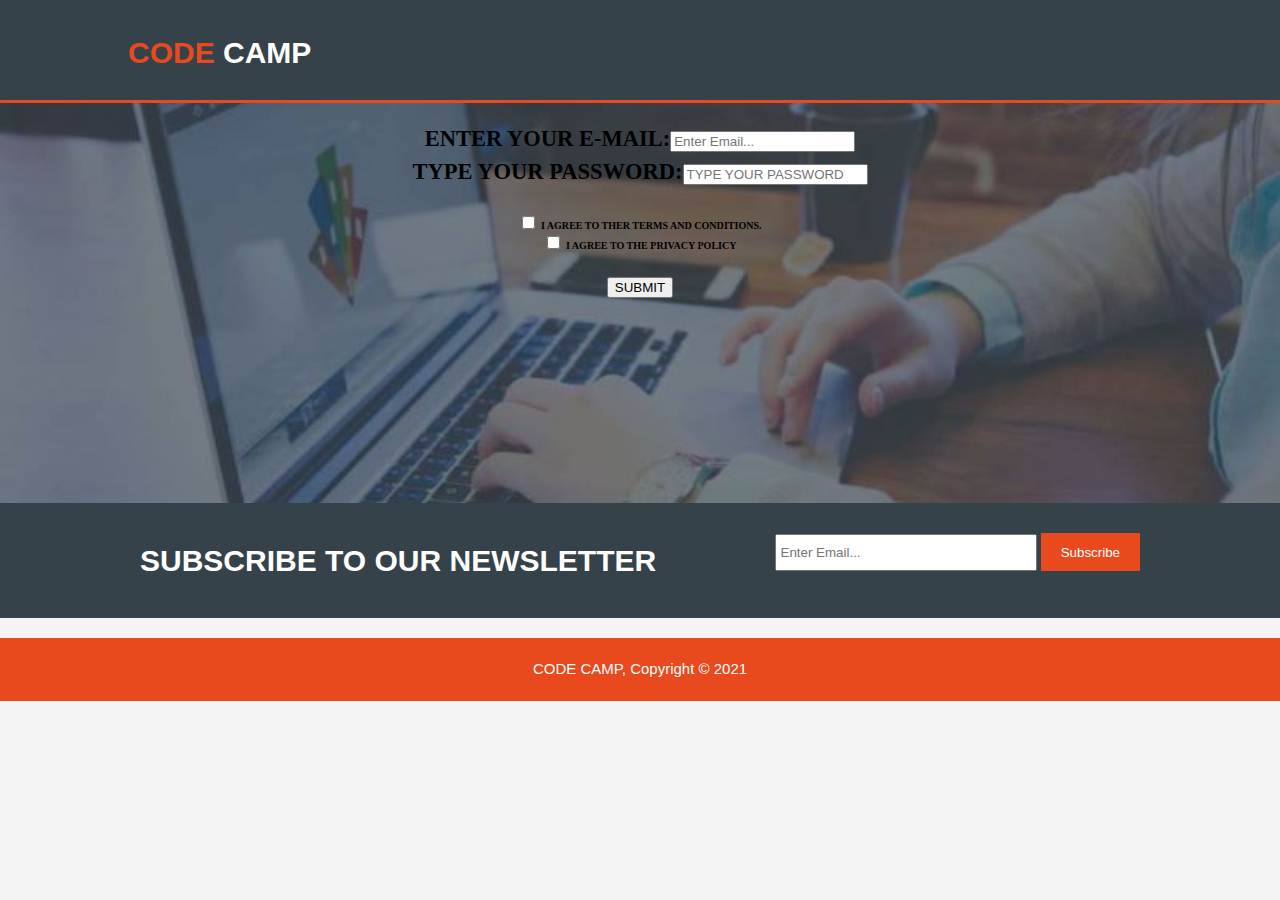
<file: INDEX.HTML>
<!DOCTYPE html>
<html>
  <head>
    <meta charset="utf-8">
<meta name="viewport" content="width=device-width, initial-scale=1.0">
    <meta name="description" content="Affordable and professional web design">
	  <meta name="keywords" content="web design, affordable web design, professional web design">
  	<meta name="author" content="Brad Traversy">
    <title>CODE CAMP  | LOGIN</title>
    <link rel="stylesheet" href="./style.css">
 
  </head>
  <body>



    <header>
      <div class="container">
        <div id="branding">
          <center><h1><span class="highlight">CODE</span> CAMP</h1></center>
        </div>
        <nav>
          <ul>
            
          </ul>
        </nav>
      </div>
    </header>

    <section id="showcase">
      <div class="container">

         <form>
<H2>
          <FONT COLOR="BLACK" face="Bell MT">ENTER YOUR E-MAIL:<input type="email" placeholder="Enter Email...">
       <BR>
  TYPE YOUR PASSWORD:<input type="PASSWORD" placeholder="TYPE YOUR PASSWORD">
     </H2>
<H6>
<form>
  <input type="checkbox" id="vehicle1" name="vehicle1" value="Bike">
  <label for="vehicle1">I AGREE TO THER TERMS AND CONDITIONS.</label><br>
  <input type="checkbox" id="vehicle2" name="vehicle2" value="Car">
  <label for="vehicle2">I AGREE TO THE PRIVACY POLICY</label><br>
 </form>
</H6>
</FONT>
    <a href="HOME.html"><BUTTON>SUBMIT</BUTTON></a>
      </div>
    </section>

    <section id="newsletter">
      <div class="container">
        <h1>SUBSCRIBE TO OUR NEWSLETTER</h1>
        <form>

          <input type="email" placeholder="Enter Email..." required>
          <button type="submit" class="button_1">Subscribe</button>
        </form>
      </div>
    </section>

    <center>
         
            
             
            </center>
          
        
       
     
       
        
       

        
     
    </section>

    <footer>
      CODE CAMP, Copyright &copy; 2021
    </footer>
<!--Start of Tawk.to Script-->
<script type="text/javascript">
var Tawk_API=Tawk_API||{}, Tawk_LoadStart=new Date();
(function(){
var s1=document.createElement("script"),s0=document.getElementsByTagName("script")[0];
s1.async=true;
s1.src='https://embed.tawk.to/612773ffd6e7610a49b21bc7/1fe11q8hi';
s1.charset='UTF-8';
s1.setAttribute('crossorigin','*');
s0.parentNode.insertBefore(s1,s0);
})();
</script>
<!--End of Tawk.to Script-->
  </body>
</html>
</file>
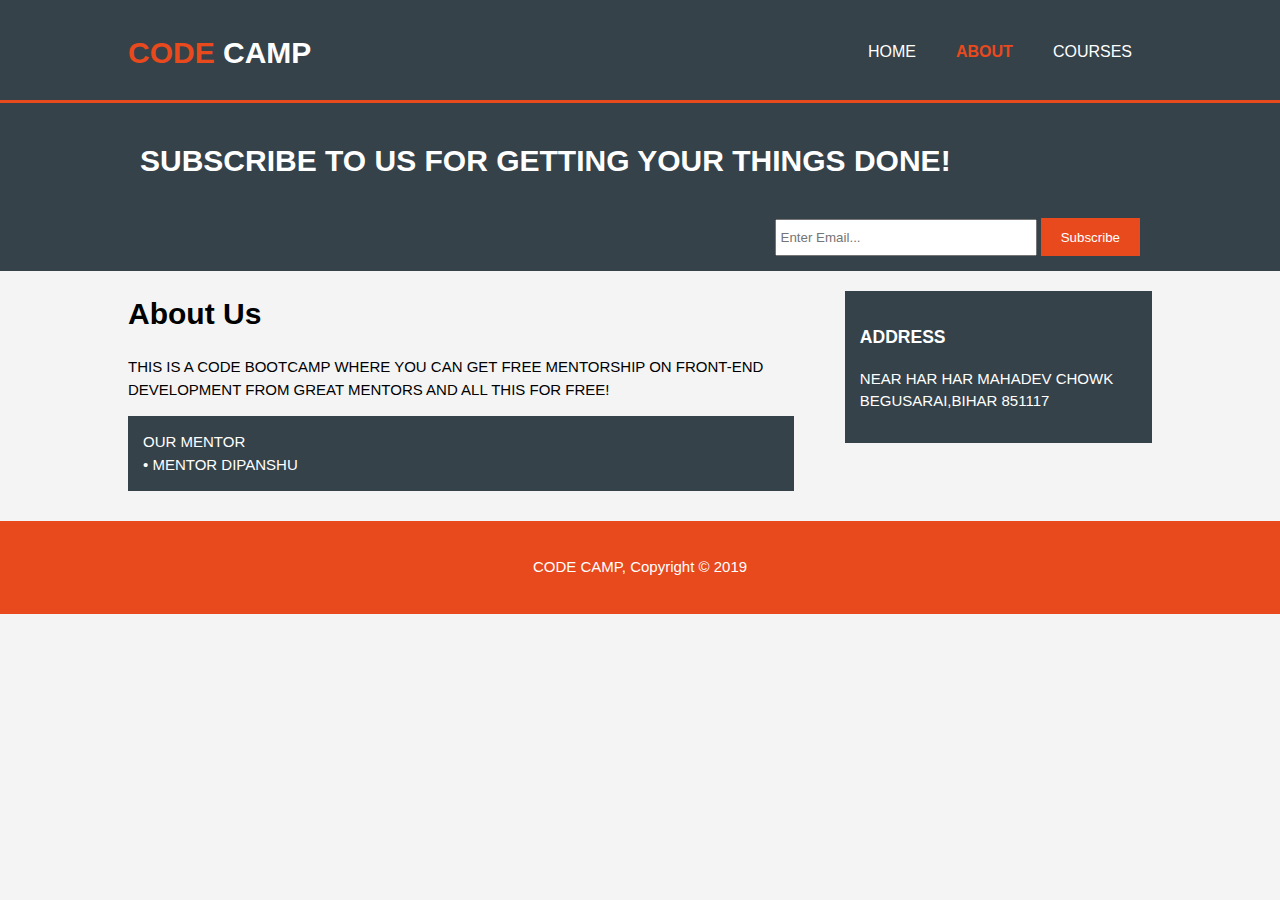
<file: about.html>
<!DOCTYPE html>
<html>
  <head>
    <meta charset="utf-8">
<meta name="viewport" content="width=device-width, initial-scale=1.0">
    <meta name="description" content="Affordable and professional web design">
	  <meta name="keywords" content="web design, affordable web design, professional web design">
  	<meta name="author" content="Brad Traversy">
    <title>CODE CAMP | About</title>
    <link rel="stylesheet" href="style.css">
    <link rel="icon" href="img/favicon.png">
  </head>
  <body>
    <header>
      <div class="container">
        <div id="branding">
          <h1><span class="highlight">CODE </span>CAMP </h1>
        </div>
        <nav>
          <ul>
            <li><a href="HOME.html">Home</a></li>
            <li class="current"><a href="about.html">About</a></li>
            <li><a href="courses.html">COURSES</a></li>
          </ul>
        </nav>
      </div>
    </header>

    <section id="newsletter">
      <div class="container">
        <h1>SUBSCRIBE TO US FOR GETTING YOUR THINGS DONE!</h1>
        <form>
          <input type="email" placeholder="Enter Email..." required>
          <button type="submit" class="button_1">Subscribe</button>
        </form>
      </div>
    </section>

    <section id="main">
      <div class="container">
        <article id="main-col">
          <h1 class="page-title">About Us</h1>
          <p>
            THIS IS A CODE BOOTCAMP WHERE YOU CAN GET FREE MENTORSHIP ON FRONT-END DEVELOPMENT FROM GREAT MENTORS AND ALL THIS FOR FREE! 
          </p>
          <p class="dark"> OUR MENTOR<br>
          
          				
          				• MENTOR DIPANSHU<br>
          				

          				
          				
          
          </p>

    
        </article>

        <aside id="sidebar">
          <div class="dark">
            <h3>ADDRESS</h3>
            <p>NEAR HAR HAR MAHADEV CHOWK BEGUSARAI,BIHAR 851117</p>
          </div>
        </aside>
      </div>
    </section>

    <footer>
      <p>CODE CAMP, Copyright &copy; 2019</p>
    </footer>
<!--Start of Tawk.to Script-->
<script type="text/javascript">
var Tawk_API=Tawk_API||{}, Tawk_LoadStart=new Date();
(function(){
var s1=document.createElement("script"),s0=document.getElementsByTagName("script")[0];
s1.async=true;
s1.src='https://embed.tawk.to/612773ffd6e7610a49b21bc7/1fe11q8hi';
s1.charset='UTF-8';
s1.setAttribute('crossorigin','*');
s0.parentNode.insertBefore(s1,s0);
})();
</script>
<!--End of Tawk.to Script-->
  </body>
</html>
</file>
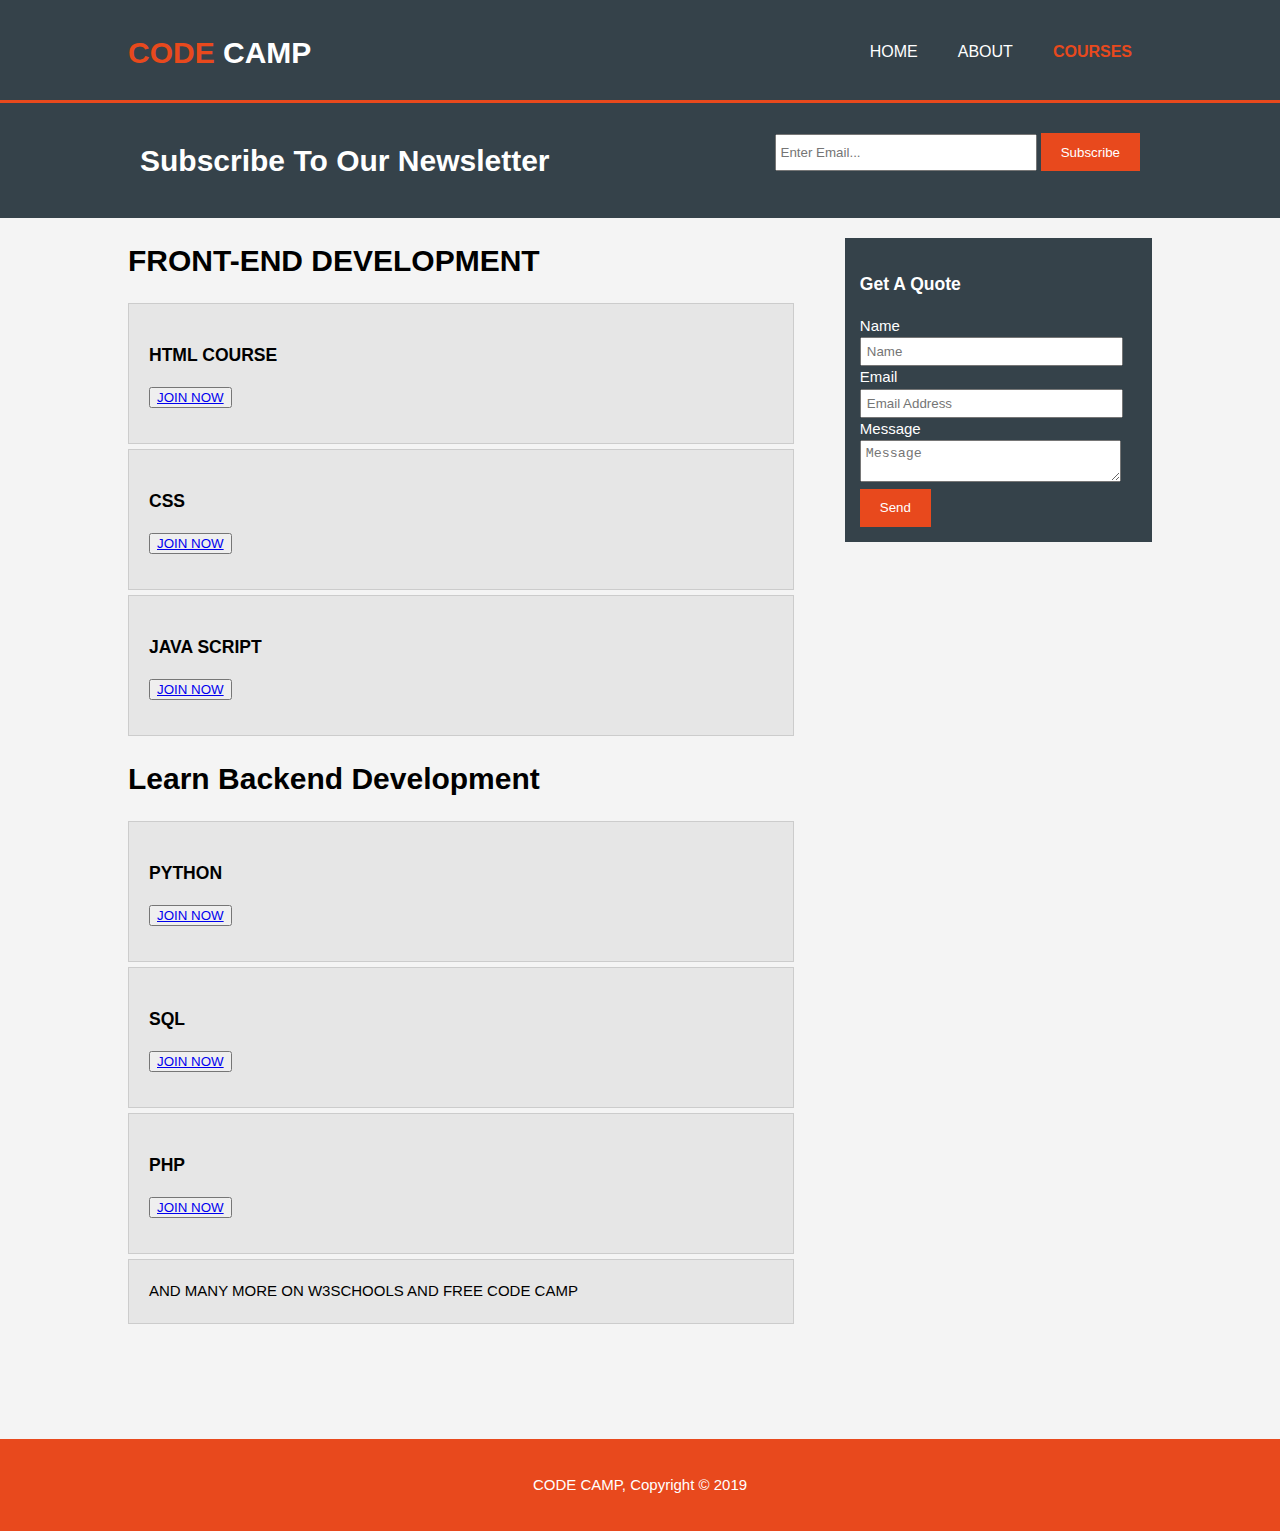
<file: courses.html>
<!DOCTYPE html>
<html>
  <head>
    <meta charset="utf-8">
<meta name="viewport" content="width=device-width, initial-scale=1.0">
    <meta name="description" content="Affordable and professional web design">
	  <meta name="keywords" content="web design, affordable web design, professional web design">
  	<meta name="author" content="Brad Traversy">
    <title>CODE CAMP | COURSES</title>
    <link rel="stylesheet" href="./style.css">
    <link rel="icon" href="img/favicon.png">
  </head>
  <body>
    <header>
      <div class="container">
        <div id="branding">
          <h1><span class="highlight">CODE</span> CAMP</h1>
        </div>
        <nav>
          <ul>
            <li><a href="HOME.html">Home</a></li>
            <li><a href="about.html">About</a></li>
            <li class="current"><a href="courses.html">COURSES</a></li>
          </ul>
        </nav>
      </div>
    </header>

    <section id="newsletter">
      <div class="container">
        <h1>Subscribe To Our Newsletter</h1>
        <form>
          <input type="email" placeholder="Enter Email..." required>
          <button type="submit" class="button_1">Subscribe</button>
        </form>
      </div>
    </section>

    <section id="main">
      <div class="container">
        <article id="main-col">
          <h1 class="page-title">FRONT-END DEVELOPMENT</h1>
          <ul id="services">
            <li>
              <h3>HTML COURSE</h3>
              <p><button><a href="https://www.w3schools.com/html/default.asp">JOIN NOW</a></button> </p>
						  
            </li>
            <li>
              <h3>CSS</h3>
              <p><button><a href="https://www.w3schools.com/css/default.asp">JOIN NOW</a></button> </p>
            </li>
            <li>
              <h3>JAVA SCRIPT</h3>
              <p><button><a href="https://www.w3schools.com/js/default.asp">JOIN NOW</a></button </p>
              
              </li>
              
           <p><h1>Learn Backend Development</h1></p>
              <li>
              				<h3>PYTHON</h3>
              				<p><button><a href="https://www.w3schools.com/python/default.asp">JOIN NOW</a></button </p>
              </li>
              <li>
              				<h3>SQL</h3>
              				<p><button><a href="https://www.w3schools.com/sql/default.asp">JOIN NOW</a></button </p>
              </li>
						  <li>
						  				<h3>PHP</h3>
						  								<p><button><a href="https://www.w3schools.com/php/default.asp">JOIN NOW</a></button </p>
						  				
						  </li>
           <li> AND MANY MORE ON W3SCHOOLS AND FREE CODE CAMP </li><br>
           <br>
         <br>  <br>
          </ul>
        </article>

        <aside id="sidebar">
          <div class="dark">
            <h3>Get A Quote</h3>
            <form class="quote">
  						<div>
  							<label>Name</label><br>
  							<input type="text" placeholder="Name">
  						</div>
  						<div>
  							<label>Email</label><br>
  							<input type="email" placeholder="Email Address">
  						</div>
  						<div>
  							<label>Message</label><br>
  							<textarea placeholder="Message"></textarea>
  						</div>
  						<button class="button_1" type="submit">Send</button>
					</form>
          </div>
        </aside>
      </div>
    </section>

    <footer>
      <p>CODE CAMP, Copyright &copy; 2019</p>
    </footer>
<!--Start of Tawk.to Script-->
<script type="text/javascript">
var Tawk_API=Tawk_API||{}, Tawk_LoadStart=new Date();
(function(){
var s1=document.createElement("script"),s0=document.getElementsByTagName("script")[0];
s1.async=true;
s1.src='https://embed.tawk.to/612773ffd6e7610a49b21bc7/1fe11q8hi';
s1.charset='UTF-8';
s1.setAttribute('crossorigin','*');
s0.parentNode.insertBefore(s1,s0);
})();
</script>
<!--End of Tawk.to Script-->
  </body>
</html>
</file>
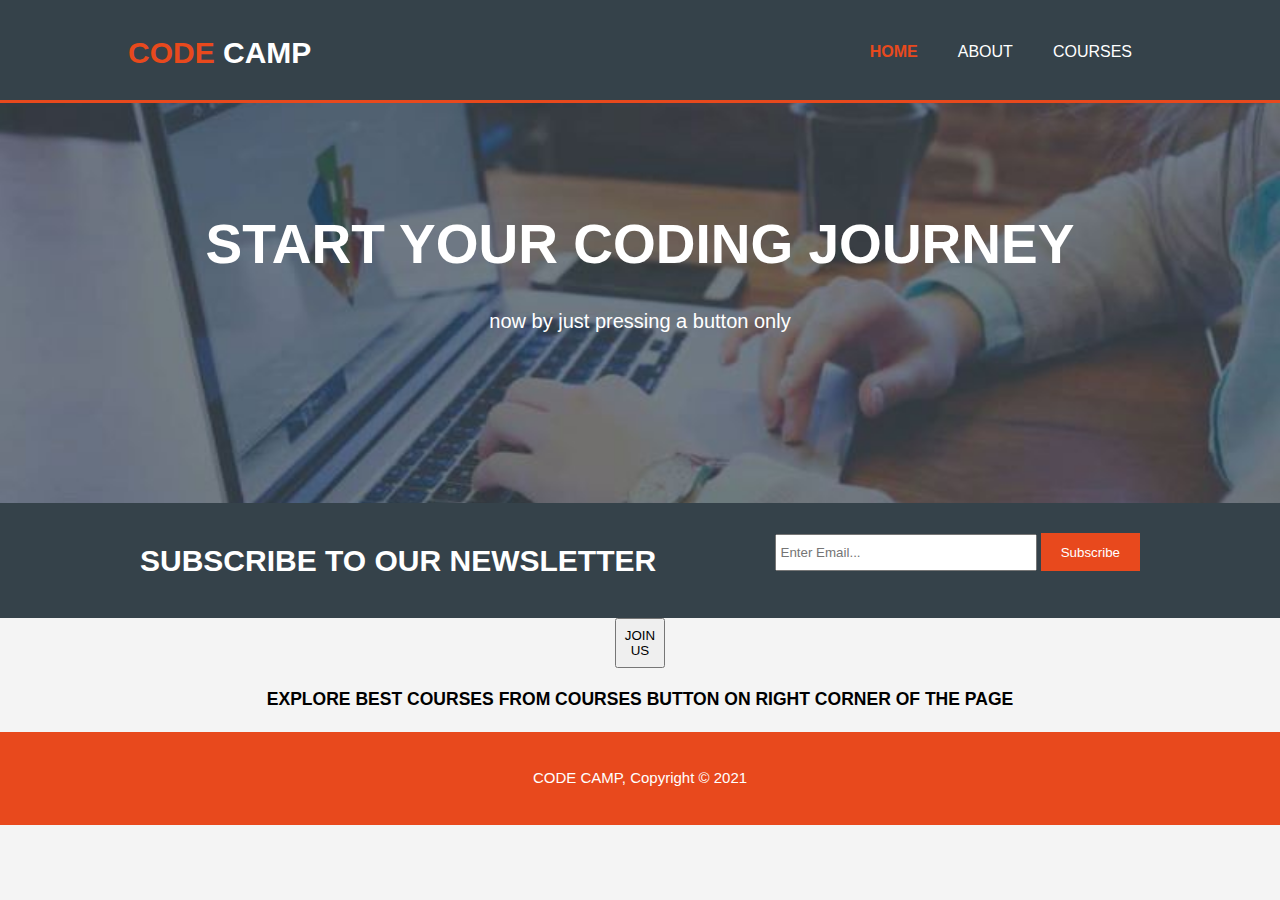
<file: HOME.html>
<!DOCTYPE html>
<html>
  <head>
    <meta charset="utf-8">
<meta name="viewport" content="width=device-width, initial-scale=1.0">
    <meta name="description" content="Affordable and professional web design">
	  <meta name="keywords" content="web design, affordable web design, professional web design">
  	<meta name="author" content="Brad Traversy">
    <title>CODE CAMP  | Welcome</title>
    <link rel="stylesheet" href="./style.css">
    <link rel="icon" href="img.favicon.png">
  </head>
  <body>
    <header>
      <div class="container">
        <div id="branding">
          <h1><span class="highlight">CODE</span> CAMP</h1>
        </div>
        <nav>
          <ul>
            <li class="current"><a href="index.html">Home</a></li>
            <li><a href="about.html">About</a></li>
            <li><a href="courses.html">COURSES</a></li>
          </ul>
        </nav>
      </div>
    </header>

    <section id="showcase">
      <div class="container">
        <h1>START YOUR CODING JOURNEY</h1>
        <p>now by just pressing a button only</p>
      </div>
    </section>

    <section id="newsletter">
      <div class="container">
        <h1>SUBSCRIBE TO OUR NEWSLETTER</h1>
        <form>

          <input type="email" placeholder="Enter Email..." required>
          <button type="submit" class="button_1">Subscribe</button>
        </form>
      </div>
    </section>

    <center>
         
            <a href="https://chat.whatsapp.com/KzgXn5J4RaYIHkYiJO75X0"><button style="height:50px;width:50px">JOIN US</button></a>
             
            </center>
          
        
       
     
       
        
       

        
     
    </section>
<center><h3>EXPLORE BEST COURSES FROM COURSES BUTTON ON RIGHT CORNER OF THE PAGE</h3></center>
    <footer>
      <p>CODE CAMP, Copyright &copy; 2021</p>
    </footer>
<!--Start of Tawk.to Script-->
<script type="text/javascript">
var Tawk_API=Tawk_API||{}, Tawk_LoadStart=new Date();
(function(){
var s1=document.createElement("script"),s0=document.getElementsByTagName("script")[0];
s1.async=true;
s1.src='https://embed.tawk.to/612773ffd6e7610a49b21bc7/1fe11q8hi';
s1.charset='UTF-8';
s1.setAttribute('crossorigin','*');
s0.parentNode.insertBefore(s1,s0);
})();
</script>
<!--End of Tawk.to Script-->
  </body>
</html>
</file>
<file: style.css>
body{
  font: 15px/1.5 Arial, Helvetica,sans-serif;
  padding:0;
  margin:0;
  background-color:#f4f4f4;
}

/* Global */
.container{
  width:80%;
  margin:auto;
  overflow:hidden;
}

ul{
  margin:0;
  padding:0;
}

.button_1{
  height:38px;
  background:#e8491d;
  border:0;
  padding-left: 20px;
  padding-right:20px;
  color:#ffffff;
}

.dark{
  padding:15px;
  background:#35424a;
  color:#ffffff;
  margin-top:10px;
  margin-bottom:10px;
}

/* Header **/
header{
  background:#35424a;
  color:#ffffff;
  padding-top:30px;
  min-height:70px;
  border-bottom:#e8491d 3px solid;
}

header a{
  color:#ffffff;
  text-decoration:none;
  text-transform: uppercase;
  font-size:16px;
}

header li{
  float:left;
  display:inline;
  padding: 0 20px 0 20px;
}

header #branding{
  float:left;
}

header #branding h1{
  margin:0;
}

header nav{
  float:right;
  margin-top:10px;
}

header .highlight, header .current a{
  color:#e8491d;
  font-weight:bold;
}

header a:hover{
  color:#cccccc;
  font-weight:bold;
}

/* Showcase */
#showcase{
  min-height:400px;
  background:url('/showcase.jpg') no-repeat;
  background-position: center;
  background-size: cover;
  text-align:center;
  color:#ffffff;
}

#showcase h1{
  margin-top:100px;
  font-size:55px;
  margin-bottom:10px;
}

#showcase p{
  font-size:20px;
}

/* Newsletter */
#newsletter{
  padding:15px;
  color:#ffffff;
  background:#35424a
}

#newsletter h1{
  float:left;
}


#newsletter form {
  float:right;
  margin-top:15px;
}

#newsletter input[type="email"]{
  padding:4px;
  height:25px;
  width:250px;
}

/* Boxes */
#boxes{
  margin-top:20px;
}

#boxes .box{
  float:left;
  text-align: center;
  width:30%;
  padding:10px;
}

#boxes .box img{
  width:90px;
}

/* Sidebar */
aside#sidebar{
  float:right;
  width:30%;
  margin-top:10px;
}

aside#sidebar .quote input, aside#sidebar .quote textarea{
  width:90%;
  padding:5px;
}

/* Main-col */
article#main-col{
  float:left;
  width:65%;
}

/* Services */
ul#services li{
  list-style: none;
  padding:20px;
  border: #cccccc solid 1px;
  margin-bottom:5px;
  background:#e6e6e6;
}

footer{
  padding:20px;
  margin-top:20px;
  color:#ffffff;
  background-color:#e8491d;
  text-align: center;
}

/* Media Queries */
@media(max-width: 768px){
  header #branding,
  header nav,
  header nav li,
  #newsletter h1,
  #newsletter form,
  #boxes .box,
  article#main-col,
  aside#sidebar{
    float:none;
    text-align:center;
    width:100%;
  }

  header{
    padding-bottom:20px;
  }

  #showcase h1{
    margin-top:40px;
  }

  #newsletter button, .quote button{
    display:block;
    width:100%;
  }

  #newsletter form input[type="email"], .quote input, .quote textarea{
    width:100%;
    margin-bottom:5px;
  }
}
</file>
